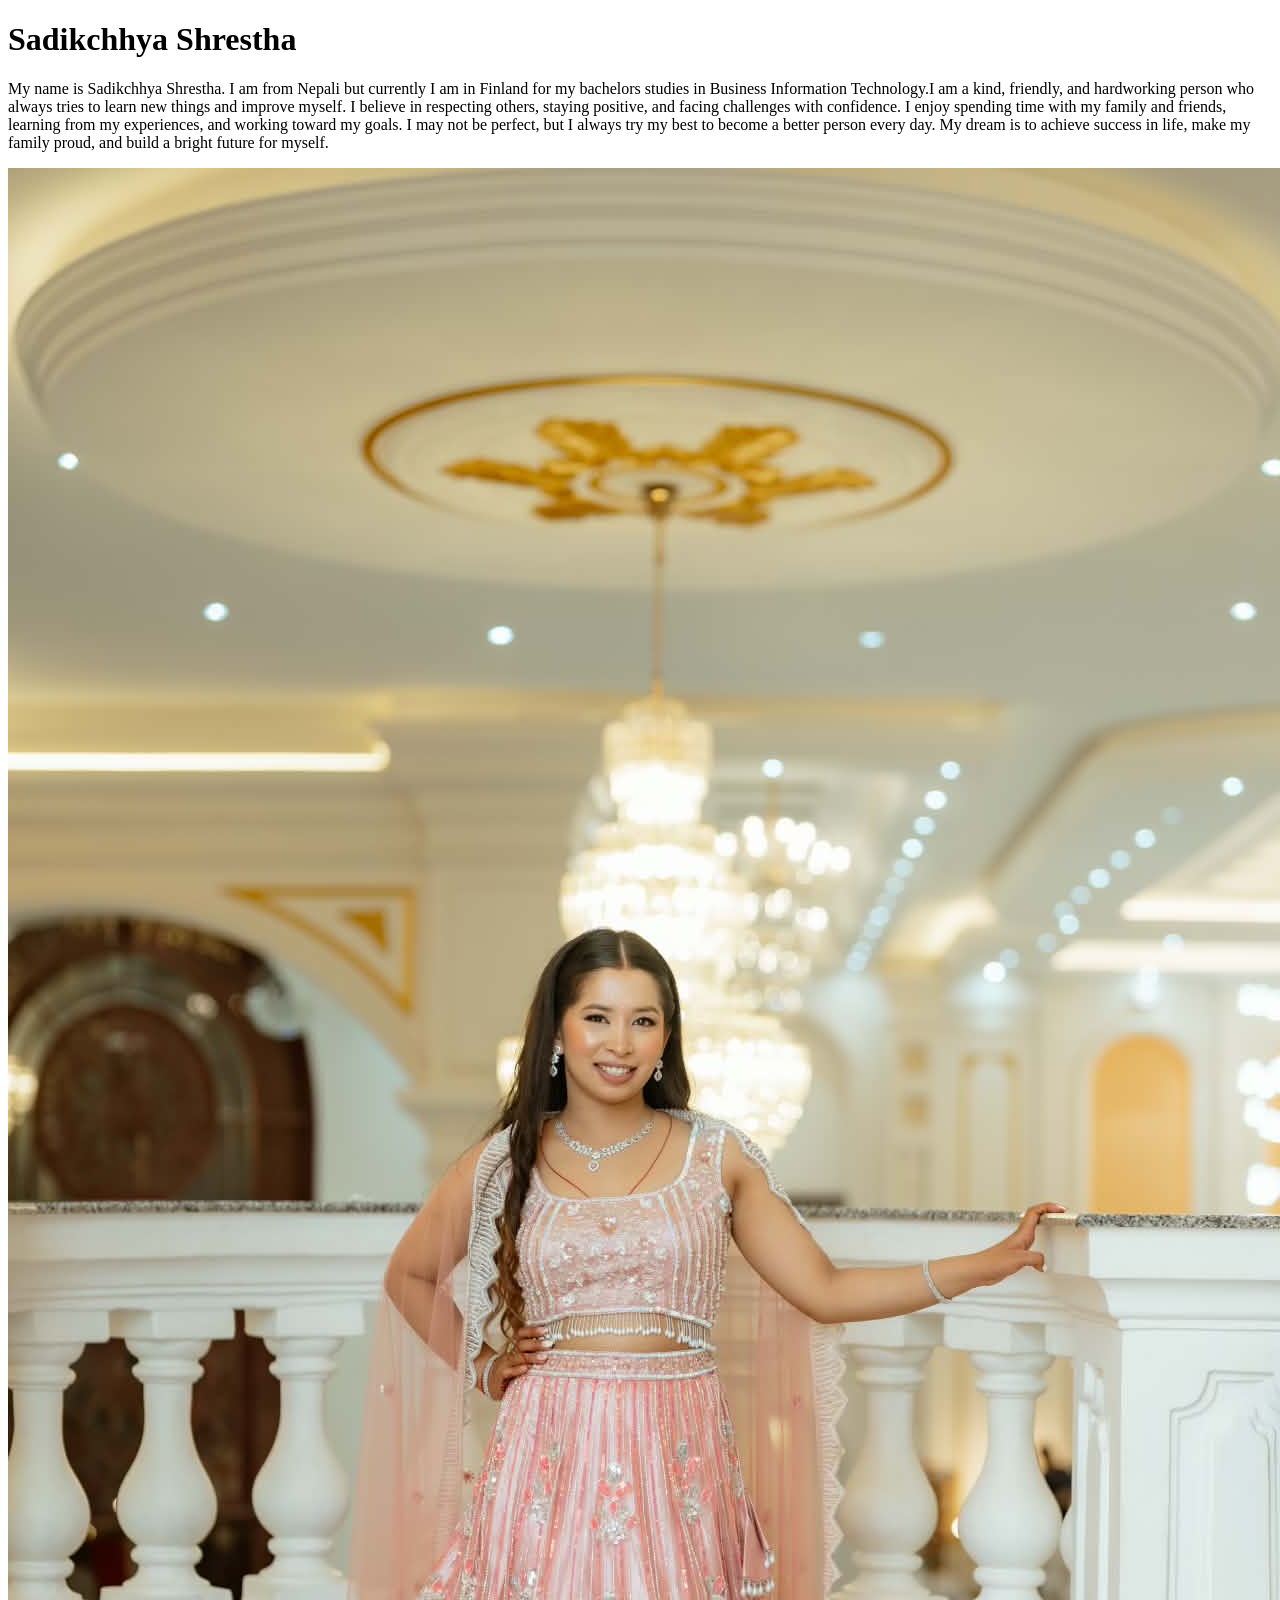
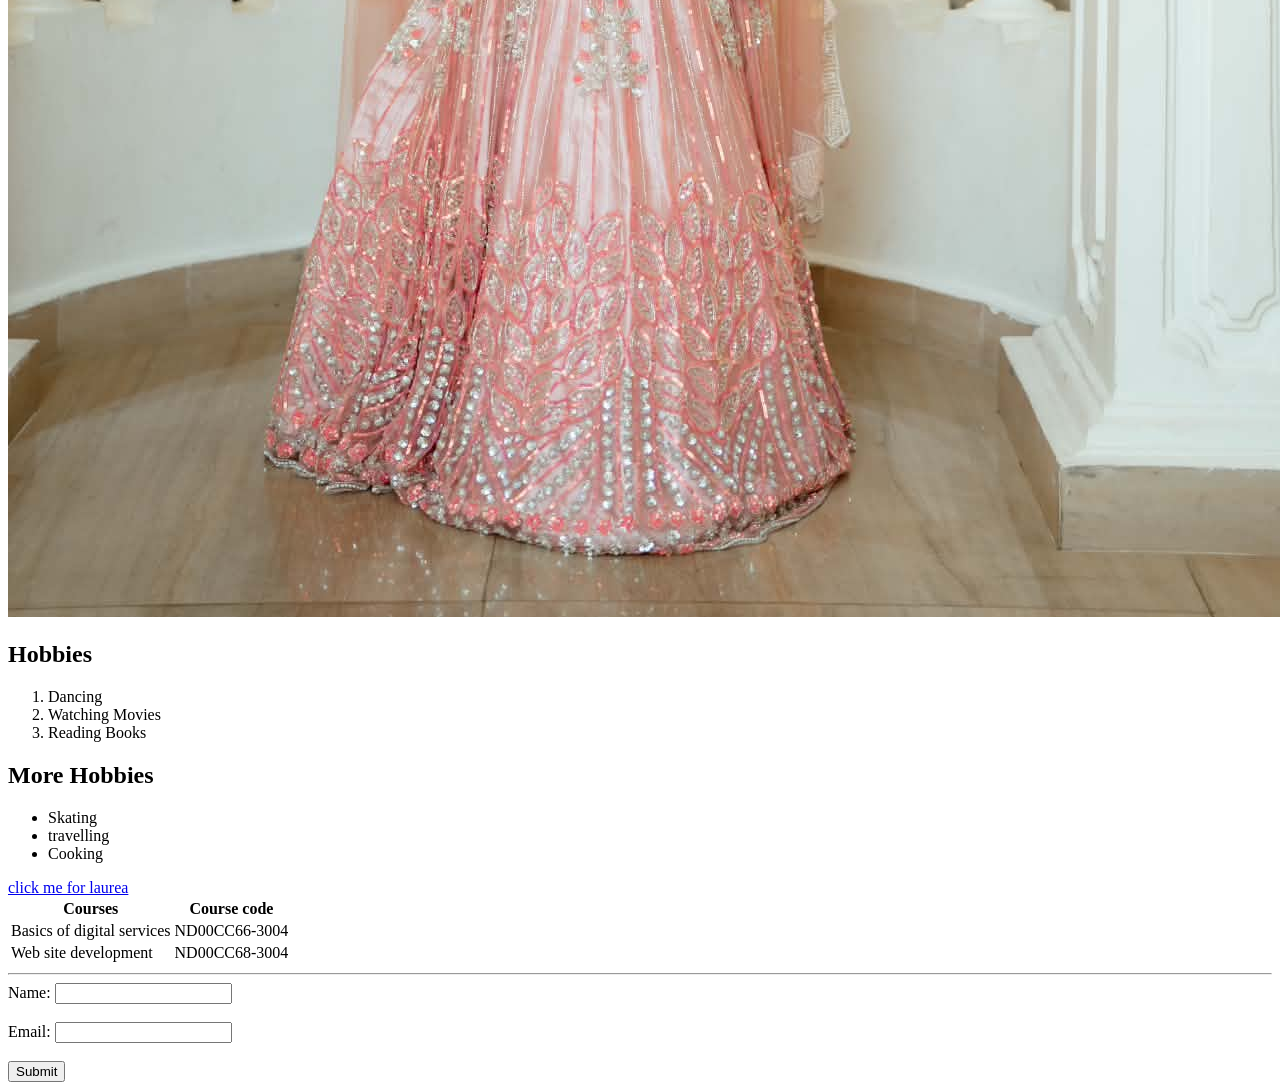
<file: index.html>
<!DOCTYPE html> 
<html lang="en"> 
<head>
	<meta charset="UTF-8">
    <meta name="viewport" content="width=device-width, initial-scale=1.0"> 
	<title>My First HTML Page </title>
</head>
<body> 
	<h1>Sadikchhya Shrestha</h1> 
	<p>My name is Sadikchhya Shrestha. I am from Nepali but currently I am in Finland for my bachelors studies in Business Information Technology.I am a kind, friendly, and hardworking person who always tries to learn new things and improve myself. I believe in respecting others, staying positive, and facing challenges with confidence. I enjoy spending time with my family and friends, learning from my experiences, and working toward my goals. I may not be perfect, but I always try my best to become a better person every day. My dream is to achieve success in life, make my family proud, and build a bright future for myself.</p> 
	<img src="sadi.jpg" alt="Cover_Photo_Sadikchhya"> 

<h2>Hobbies </h2> 
<ol> <li> Dancing </li>
     <li>Watching Movies</li>
     <li>Reading Books</li> 
</ol>
<h2>More Hobbies </h2> 
<ul> <li>Skating</li>
     <li>travelling</li> 
     <li>Cooking</li> 
</ul>


<a href="https://www.laurea.fi/"> click me for laurea</a>


<table>
<tr> 
	<th>Courses</th> 
	<th>Course code</th> 
</tr>
<tr>
	 <td>Basics of digital services </td>
 	 <td>ND00CC66-3004</td>
</tr>
 <tr> 
	<td> Web site development </td>
	 <td>ND00CC68-3004</td>
</tr> 
</table>

<hr>

<form>
<label for="name">Name:</label>
<input type="text" id="name" name="name"><br><br>
<label for="email"> Email:</label> <input type="email" id="email" name="email"><br><br>
<input type="submit" value="Submit"> 
</form>

</body>
</html>
</file>
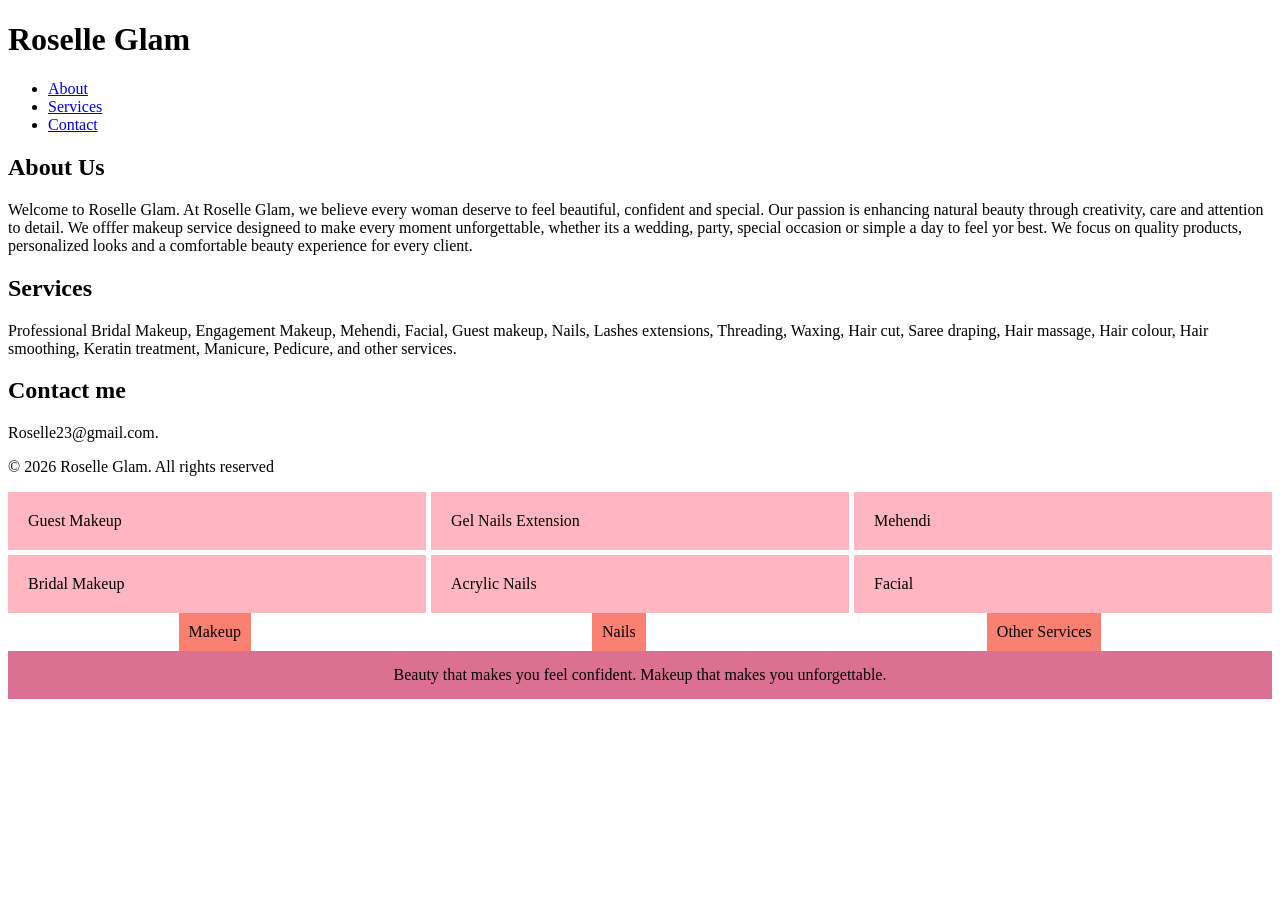
<file: pagelayout/index.html>
<!DOCTYPE html> 
<html lang="en"> 
<head>
  <link rel="stylesheet" href="style.css">
	<meta charset="UTF-8">
    <meta name="viewport" content="width=device-width, initial-scale=1.0"> 
	<title>My First HTML Page </title>
</head>
<body> 
<header>
  <h1>Roselle Glam</h1>
  <nav>
    <ul>
      <li><a href="#about">About</a></li>
      <li><a href="#services">Services</a></li>
      <li><a href="#contact">Contact</a></li>
    </ul>
  </nav>
</header>

<main>
  <section id="about">
    <h2>About Us</h2>
    <p>Welcome to Roselle Glam. 
      At Roselle Glam, we believe every woman deserve to feel beautiful, confident and special. 
      Our passion is enhancing natural beauty through creativity, care and attention to detail. We offfer makeup service designeed to make every moment unforgettable, whether its a wedding, party, special occasion or simple a day to feel yor best.
      We focus on quality products, personalized looks and a comfortable beauty experience for every client.
    </p>
  </section>
  <section id="services">
    <h2>Services</h2>
    <p>Professional Bridal Makeup, Engagement Makeup, Mehendi, Facial, Guest makeup, Nails, Lashes extensions, Threading, Waxing, Hair cut, Saree draping, Hair massage, Hair colour, Hair smoothing, Keratin treatment, Manicure, Pedicure, and other services.</p>
  </section>
  <section id="contact">
    <h2>Contact me </h2>
    <p>Roselle23@gmail.com.</p>
  </section>
</main>

<footer>
  <p>&copy; 2026 Roselle Glam. All rights reserved</p>
</footer>

<div class="grid-container">
  <div class="grid-item">Guest Makeup</div>
  <div class="grid-item">Gel Nails Extension</div>
  <div class="grid-item">Mehendi</div>
  <div class="grid-item">Bridal Makeup</div>
  <div class="grid-item">Acrylic Nails</div>
  <div class="grid-item">Facial</div>
</div>
<div class="flex-container">
  <div class="box">Makeup</div>
  <div class="box">Nails</div>
  <div class="box">Other Services</div>
</div>
<div class="responsive-box">Beauty that makes you feel confident. Makeup that makes you unforgettable.</div>
</body>
</html>
</file>
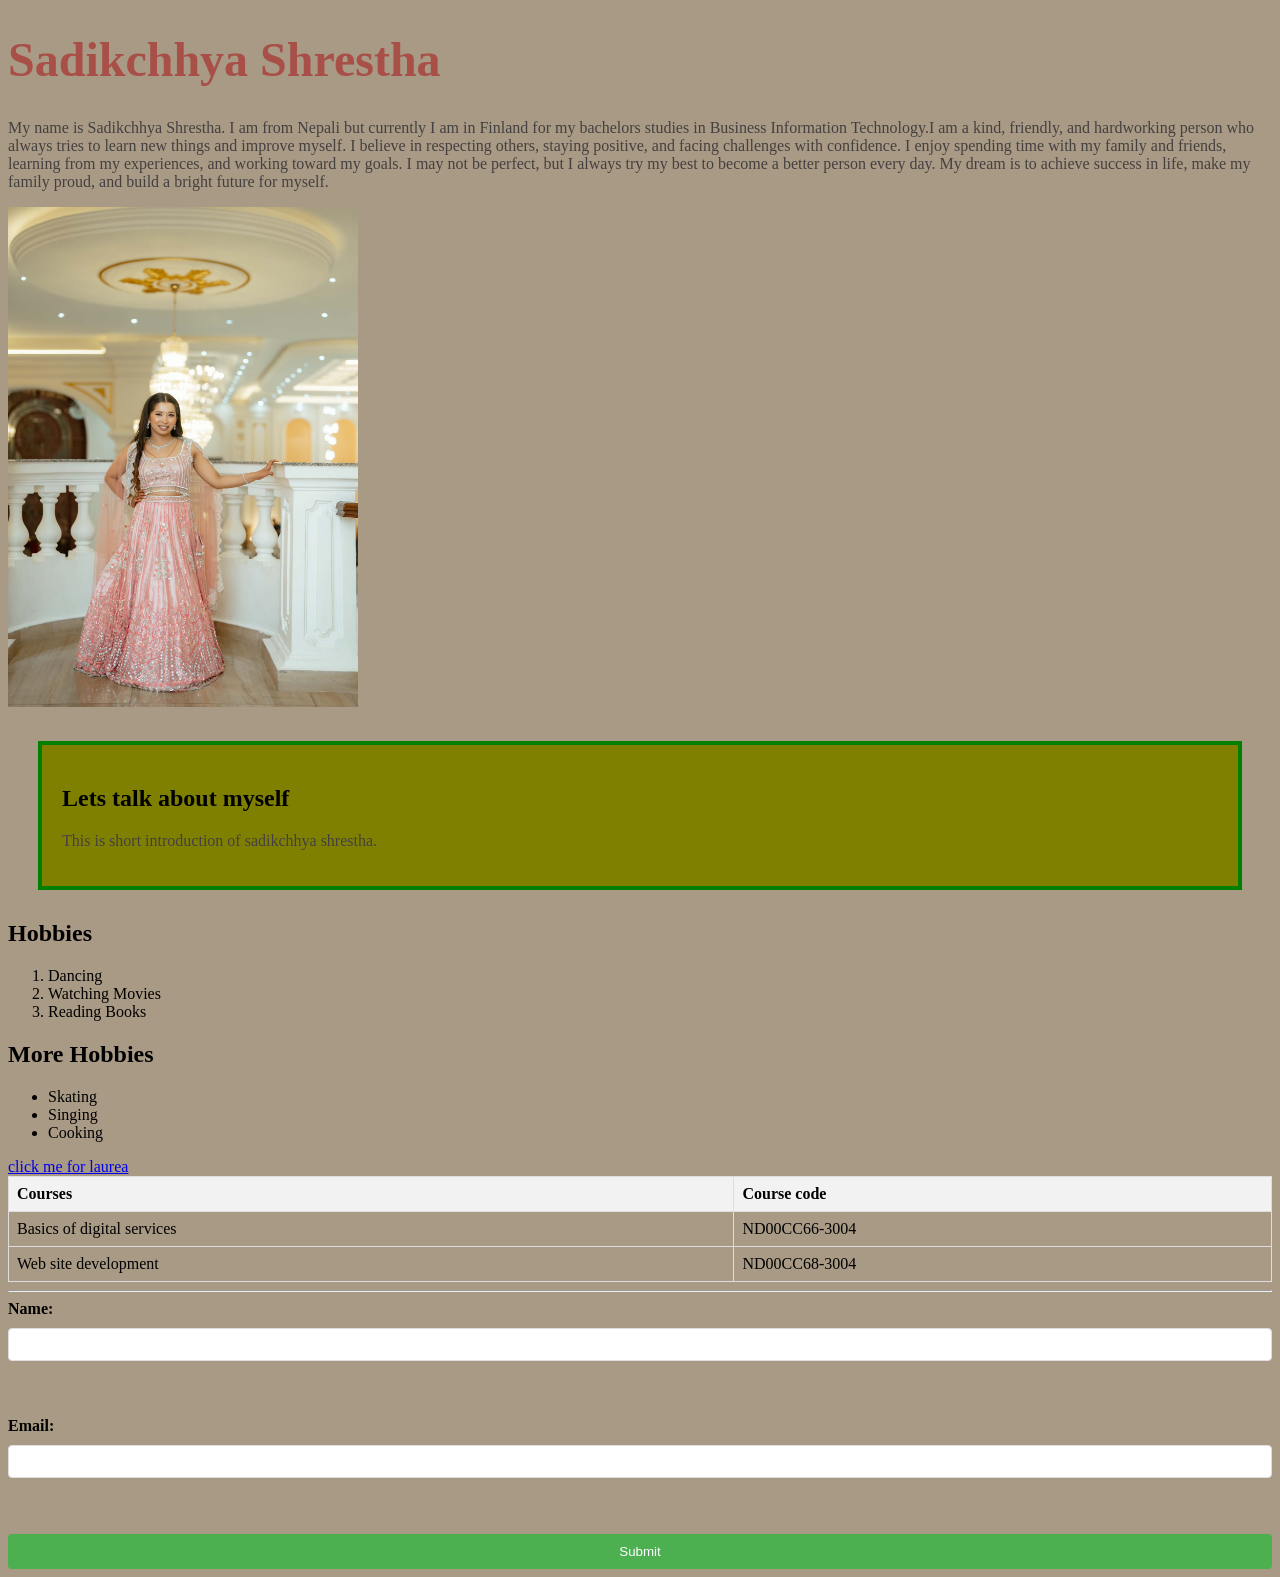
<file: Workshop2/index.html>
<!DOCTYPE html> 
<html lang="en"> 
<head>
		<link rel="stylesheet" href="style.css">


	<title>My First HTML Page </title>
	<style>
    h1 {
      color: rgba(167, 39, 39, 0.646);
    }
    </style>

</head>
<body> 
	<h1>Sadikchhya Shrestha</h1>

<p>My name is Sadikchhya Shrestha. I am from Nepali but currently I am in Finland for my bachelors studies in Business Information Technology.I am a kind, friendly, and hardworking person who always tries to learn new things and improve myself. I believe in respecting others, staying positive, and facing challenges with confidence. I enjoy spending time with my family and friends, learning from my experiences, and working toward my goals. I may not be perfect, but I always try my best to become a better person every day. My dream is to achieve success in life, make my family proud, and build a bright future for myself.</p>

	<img src="sadi.jpg" alt="Cover_Photo_Sadikchhya" width="350" height="500">
	<div class="content-box">
  <h2>Lets talk about myself</h2>
  <p>This is short introduction of sadikchhya shrestha.</p>
</div>

<h2>Hobbies </h2> 
<ol> <li> Dancing </li>
     <li>Watching Movies</li>
     <li>Reading Books</li> 
</ol>
<h2>More Hobbies </h2> 
<ul> <li>Skating</li>
     <li>Singing</li> 
     <li>Cooking</li> 
</ul>


<a href="https://www.laurea.fi/"> click me for laurea</a>


<table>
<tr> 
	<th>Courses</th> 
	<th>Course code</th> 
</tr>
<tr>
	 <td>Basics of digital services </td>
 	 <td>ND00CC66-3004</td>
</tr>
 <tr> 
	<td> Web site development </td>
	 <td>ND00CC68-3004</td>
</tr> 
</table>

<hr>

<form>
<label for="name">Name:</label>
<input type="text" id="name" name="name"><br><br>
<label for="email"> Email:</label> <input type="email" id="email" name="email"><br><br>
<input type="submit" value="Submit"> 
</form>

</body>
</html>
</file>
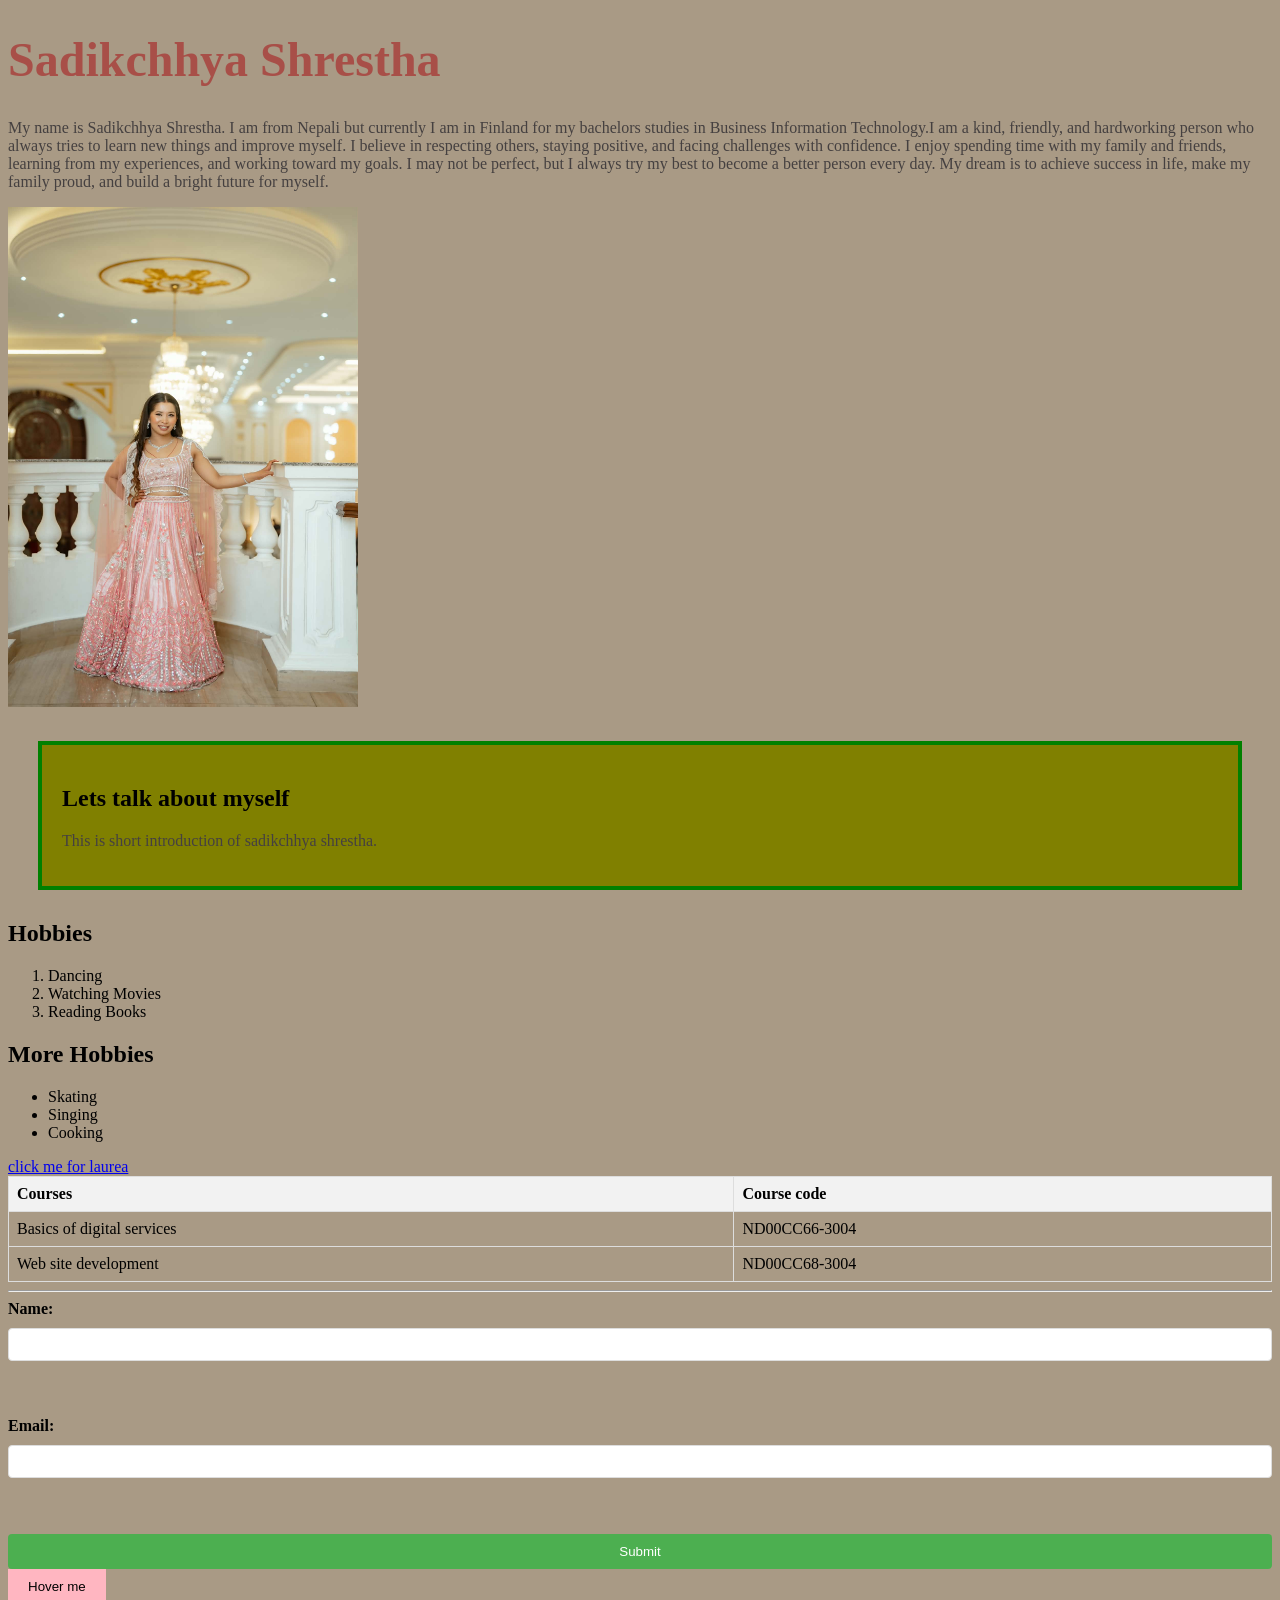
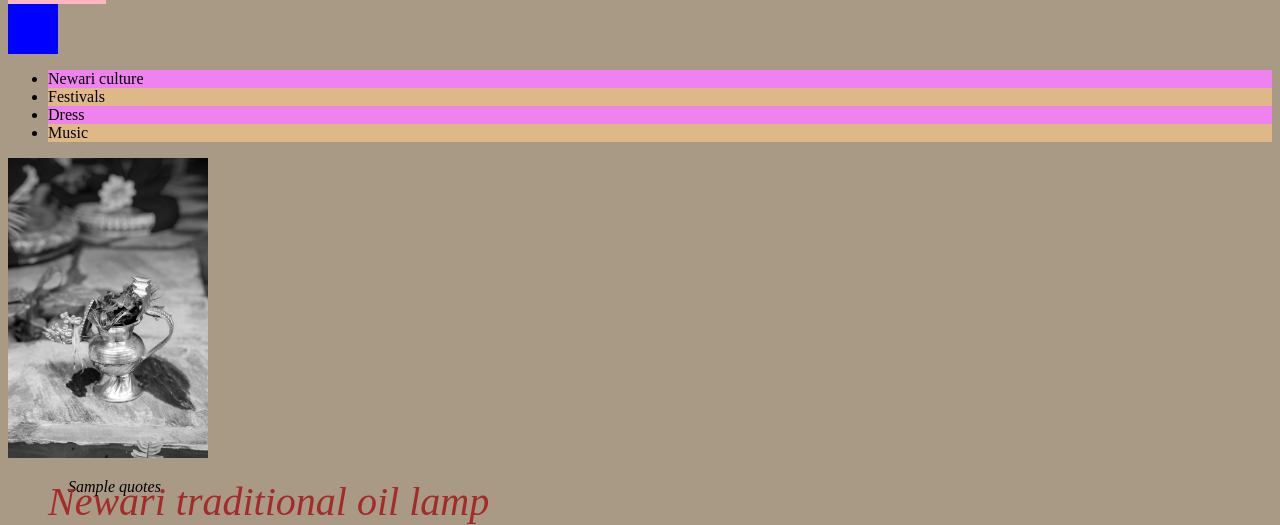
<file: Workshop3/index.html>
<!DOCTYPE html> 
<html lang="en"> 
<head>
		<link rel="stylesheet" href="style.css">


	<title>My First HTML Page </title>
	<style>
    h1 {
      color: rgba(167, 39, 39, 0.646);
    }
    </style>

</head>
<body> 
	<h1>Sadikchhya Shrestha</h1>

<p>My name is Sadikchhya Shrestha. I am from Nepali but currently I am in Finland for my bachelors studies in Business Information Technology.I am a kind, friendly, and hardworking person who always tries to learn new things and improve myself. I believe in respecting others, staying positive, and facing challenges with confidence. I enjoy spending time with my family and friends, learning from my experiences, and working toward my goals. I may not be perfect, but I always try my best to become a better person every day. My dream is to achieve success in life, make my family proud, and build a bright future for myself.</p>

	<img src="sadi.jpg" alt="Cover_Photo_Sadikchhya" width="350" height="500">
	<div class="content-box">
  <h2>Lets talk about myself</h2>
  <p>This is short introduction of sadikchhya shrestha.</p>
</div>

<h2>Hobbies</h2> 
<ol> <li> Dancing </li>
     <li>Watching Movies</li>
     <li>Reading Books</li> 
</ol>
<h2>More Hobbies </h2> 
<ul> <li>Skating</li>
     <li>Singing</li> 
     <li>Cooking</li> 
</ul>


<a href="https://www.laurea.fi/"> click me for laurea</a>


<table>
<tr> 
	<th>Courses</th> 
	<th>Course code</th> 
</tr>
<tr>
	 <td>Basics of digital services </td>
 	 <td>ND00CC66-3004</td>
</tr>
 <tr> 
	<td> Web site development </td>
	 <td>ND00CC68-3004</td>
</tr> 
</table>

<hr>

<form>
<label for="name">Name:</label>
<input type="text" id="name" name="name"><br><br>
<label for="email"> Email:</label> <input type="email" id="email" name="email"><br><br>
<input type="submit" value="Submit"> 
</form>
<button class="transition-button">Hover me</button>
<div class="animation-box"></div>
<ul class="pseudo-list">
        <li>Newari culture</li>
        <li>Festivals</li>
        <li>Dress</li>
        <li>Music</li>
      </ul>
 <img src="sample_pic.jpg" alt="Sample Image" class="filter-image">
<blockquote class="quote">
        Sample quotes
      </blockquote>

</body>
</html>
</file>
<file: pagelayout/style.css>
.grid-container {
  display: grid;
  grid-template-columns: repeat(3, 1fr);
  grid-gap: 5px;
}

.grid-item {
  background-color: lightpink;
  padding: 20px;
  text-align: left;
}

.flex-container {
  display: flex;
  justify-content: space-around;
  align-items: center;
}

.box {
  background-color: salmon;
  padding: 10px;
  text-align: left;
}

.responsive-box {
  padding: 15px;
  text-align: center;
}

@media (max-width: 600px) {
  .responsive-box {
    background-color: rosybrown;
  }
}

@media (min-width: 550px) {
  .responsive-box {
    background-color: palevioletred;
  }
}
</file>
<file: Workshop2/style.css>
p {
      color: rgb(69, 64, 64)
    }
    
    body {
      background-color: rgba(157, 139, 115, 0.87);
    }
    
    h1 {
      font-size: 3em;
    }

  .content-box {
  padding: 20px;
  margin: 30px;
  background-color: olive;
  border: 4px solid green;
  }
table {
      width: 100%;
      border-collapse: collapse;
    }
    
    th, td {
      border: 1px solid #ddd;
      padding: 8px;
      text-align: left;
    }
    
    th {
      background-color: #f2f2f2;
    }
    
    form {
      display: flex;
      flex-direction: column;
      gap: 10px;
    }
    
    label {
      font-weight: bold;
    }
    
    input[type="text"], input[type="email"] {
      padding: 8px;
      border: 1px solid #ddd;
      border-radius: 4px;
    }
    
    input[type="submit"] {
      background-color: #4CAF50;
      color: white;
      padding: 10px;
      border: none;
      border-radius: 4px;
      cursor: pointer;
    }
    
    input[type="submit"]:hover {
      background-color: #45a049;
    }
</file>
<file: Workshop3/style.css>
p {
      color: rgb(69, 64, 64)
    }
    
    body {
      background-color: rgba(157, 139, 115, 0.87);
    }
    
    h1 {
      font-size: 3em;
    }

  .content-box {
  padding: 20px;
  margin: 30px;
  background-color: olive;
  border: 4px solid green;
  }
table {
      width: 100%;
      border-collapse: collapse;
    }
    
    th, td {
      border: 1px solid #ddd;
      padding: 8px;
      text-align: left;
    }
    
    th {
      background-color: #f2f2f2;
    }
    
    form {
      display: flex;
      flex-direction: column;
      gap: 10px;
    }
    
    label {
      font-weight: bold;
    }
    
    input[type="text"], input[type="email"] {
      padding: 8px;
      border: 1px solid #ddd;
      border-radius: 4px;
    }
    
    input[type="submit"] {
      background-color: #4CAF50;
      color: white;
      padding: 10px;
      border: none;
      border-radius: 4px;
      cursor: pointer;
    }
    
    input[type="submit"]:hover {
      background-color: #45a049;
    }
.transition-button {
        background-color: lightpink;
        padding: 10px 20px;
        border: none;
        cursor: pointer;
        transition: background-color 0.3s ease;
      }
      
      .transition-button:hover {
        background-color: purple;
      }
.animation-box {
        width: 50px;
        height: 50px;
        background-color: blue;
        position: relative;
        animation: move 2s infinite alternate;
      }
      
      @keyframes move {
        from {
          left: 0;
        }
        to {
          left: 100px;
        }
      }
      .pseudo-list li:nth-child(odd) {
        background-color: violet;
      }
      
      .pseudo-list li:nth-child(even) {
        background-color:burlywood;
      }
.filter-image {
        filter: grayscale(100%);
        transition: filter 0.3s ease;
        width: 200px;
        height: auto;
      }
      
      .filter-image:hover {
        filter: grayscale(0%);
      }
.quote {
        position: relative;
        padding-left: 20px;
        font-style: italic;
      }
      
      .quote::before {
        content: 'Newari traditional oil lamp';
        font-size: 40px;
        position: absolute;
        left: 0;
        top: 0;
        color: brown;
      }
</file>
